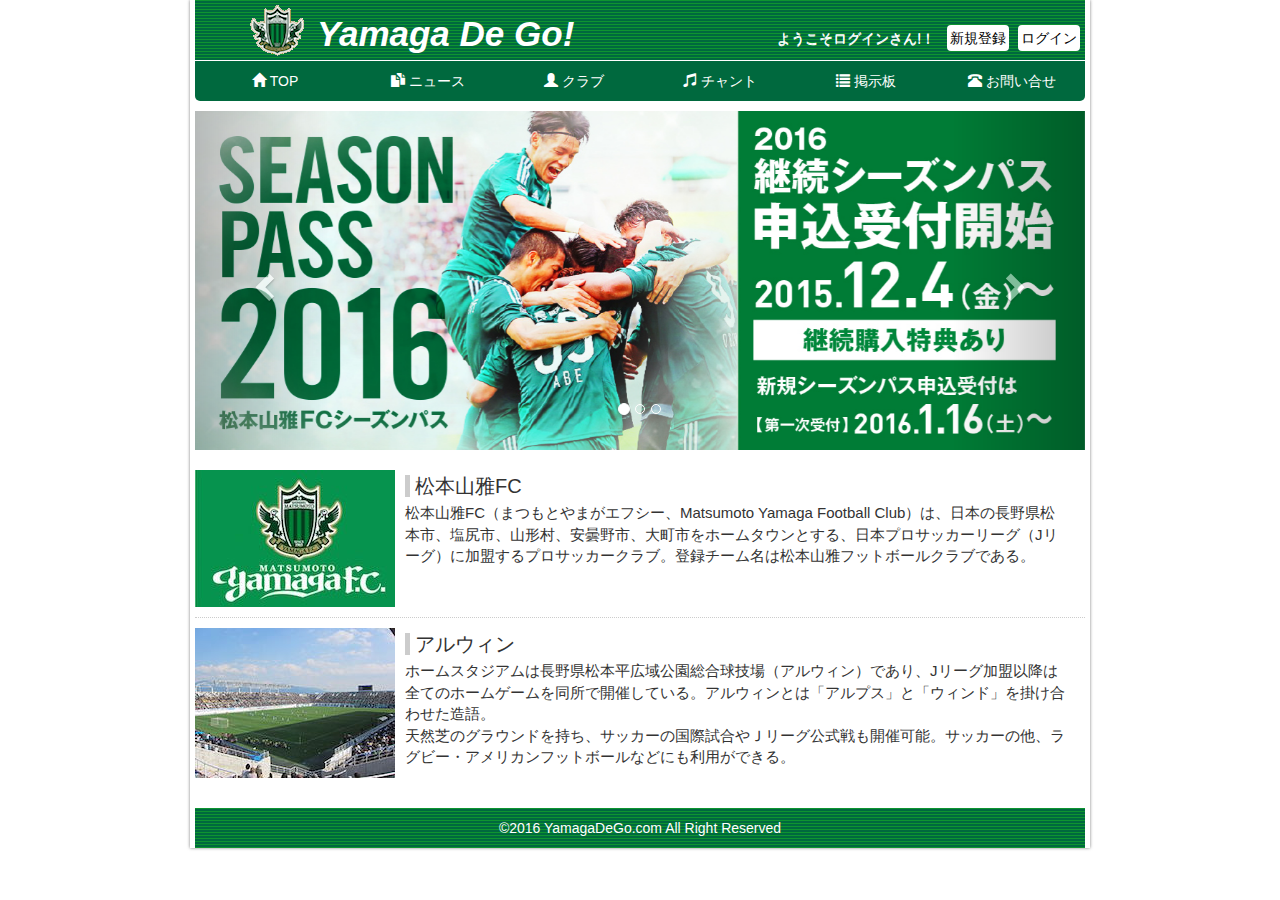
<file: index.html>
<!DOCTYPE html>
<html lang="ja">
<head>
  <meta charset="utf-8">
  <meta http-equiv="X-UA-Compatible" content="IE=edge">
  <meta name="viewport" content="width=device-width, initial-scale=1">
  <title>YamagaDeGO!</title>
  <link rel="shortcut icon" href="img/favicon.ico" type="	image/vnd.microsoft.icon">
  <link rel="stylesheet" href="css/mycss.css">
  <link rel="stylesheet" href="css/bootstrap.min.css">

</head>
<body>

  <!-- - - - - - - - ヘッダー  - - - - - - - - -->
  <div id="container">

    <header>
      <img src="img/YamagaLogo_mini.gif" alt="logo">
      <h1><p>Yamaga De Go!</p></h1>
      <ul>
        <li id="name">ようこそログインさん!！</li>
        <li><a href="http://google.com">新規登録</a></li>
        <li><a href="http://google.com">ログイン</a></li>
      </ul>
    </header>

    <!-- - - - - - - - メニュー  - - - - - - - - -->

    <nav>
      <ul class="nav nav-pills nav-justified">
        <li role="presentation"><a href="index.html">
          <i class="glyphicon glyphicon-home"></i> TOP</a>
        </li>
        <li role="presentation"><a href="news.html">
          <i class="glyphicon glyphicon-duplicate"></i> ニュース</a>
        </li>
        <li role="presentation"><a href="club.html">
          <i class="glyphicon glyphicon-user"></i> クラブ</a>
        </li>
          <li role="presentation"><a href="chant.html">
          <i class="glyphicon glyphicon-music"></i> チャント</a>
        </li>
        <li role="presentation"><a href="board.html">
          <i class="glyphicon glyphicon-list"></i> 掲示板</a>
        </li>
        <li role="presentation"><a href="contact.html">
          <i class="glyphicon glyphicon-phone-alt"></i> お問い合せ</a>
        </li>
      </ul>
    </nav>

    <!-- - - - - - - - アイキャッチ(カルーセル)  - - - - - - - - -->

    <div class="eyecatch">
      <div id="carousel-example-generic" class="carousel slide" data-ride="carousel" data-interval="6000" style="width:890px; margin: 0;">
        <!-- Indicators -->
        <ol class="carousel-indicators">
          <li data-target="#carousel-example-generic" data-slide-to="0" class="active"></li>
          <li data-target="#carousel-example-generic" data-slide-to="1"></li>
          <li data-target="#carousel-example-generic" data-slide-to="2"></li>
        </ol>

        <!-- Wrapper for slides -->
        <div class="carousel-inner" role="listbox">
          <div class="item active">
            <img src="img/eye1.jpg" alt="eye1">
            <div class="carousel-caption"></div>
          </div>
          <div class="item">
            <img src="img/eye2.jpg" alt="eye2">
            <div class="carousel-caption"></div>
          </div>
          <div class="item">
            <img src="img/eye3.jpg" alt="eye3">
            <div class="carousel-caption"></div>
          </div>
        </div>

        <!-- Controls -->
        <a class="left carousel-control" href="#carousel-example-generic" role="button" data-slide="prev">
          <span class="glyphicon glyphicon-chevron-left" aria-hidden="true"></span>
          <span class="sr-only">Previous</span>
        </a>
        <a class="right carousel-control" href="#carousel-example-generic" role="button" data-slide="next">
          <span class="glyphicon glyphicon-chevron-right" aria-hidden="true"></span>
          <span class="sr-only">Next</span>
        </a>
      </div>
    </div><!-- eyecatch -->

    <!-- - - - - - - - 説明文  - - - - - - - - -->
    <div id="main">
      <div class="row">
        <div class="left_img">
          <img src="img/YamagaLogo.jpg" alt="logo">
        </div>
        <div class="right_text">
          <h3>松本山雅FC</h3>
          <p>
            松本山雅FC（まつもとやまがエフシー、Matsumoto Yamaga Football Club）は、日本の長野県松本市、塩尻市、山形村、安曇野市、大町市をホームタウンとする、日本プロサッカーリーグ（Jリーグ）に加盟するプロサッカークラブ。登録チーム名は松本山雅フットボールクラブである。
          </p>
        </div>
      </div><!-- row -->
      <div class="row">
        <div class="left_img">
          <img src="img/alwin.jpg" alt="studium">
        </div>
        <div class="right_text">
          <h3>アルウィン</h3>
          <p>
            ホームスタジアムは長野県松本平広域公園総合球技場（アルウィン）であり、Jリーグ加盟以降は全てのホームゲームを同所で開催している。アルウィンとは「アルプス」と「ウィンド」を掛け合わせた造語。<br>
            天然芝のグラウンドを持ち、サッカーの国際試合やＪリーグ公式戦も開催可能。サッカーの他、ラグビー・アメリカンフットボールなどにも利用ができる。
          </p>
        </div>
      </div><!-- row -->
    </div><!-- main -->

    <!-- - - - - - - - フッター  - - - - - - - - -->
    <footer>
      <p>©2016 YamagaDeGo.com All Right Reserved</p>
    </footer>
    <div id="back-to-top"><a href="#">Top</a></div>

  </div><!-- container -->

  <!-- jQuery (necessary for Bootstrap's JavaScript plugins) -->
  <script src="https://ajax.googleapis.com/ajax/libs/jquery/1.11.3/jquery.min.js"></script>
  <!-- Include all compiled plugins (below), or include individual files as needed -->
  <script src="js/bootstrap.min.js"></script>
  <!-- JavaScript -->
  <script>
  $(function(){
    //ページ最上部への移動処理
    $("#back-to-top").hide();
    $(window).scroll(function(){
      if($(this).scrollTop() > 60){
        $("#back-to-top").fadeIn();
      }else {
        $("#back-to-top").fadeOut();
      }
    });
    $("#back-to-top a").click(function(){
      $("body").animate({scrollTop:0}, 100);
      return false;
    });
  });
  </script>
  <!-- LiveReload -->
  <script>document.write('<script src="http://' + (location.host || 'localhost').split(':')[0] + ':35729/livereload.js?snipver=1"></' + 'script>')</script>
</body>
</html>
</file>
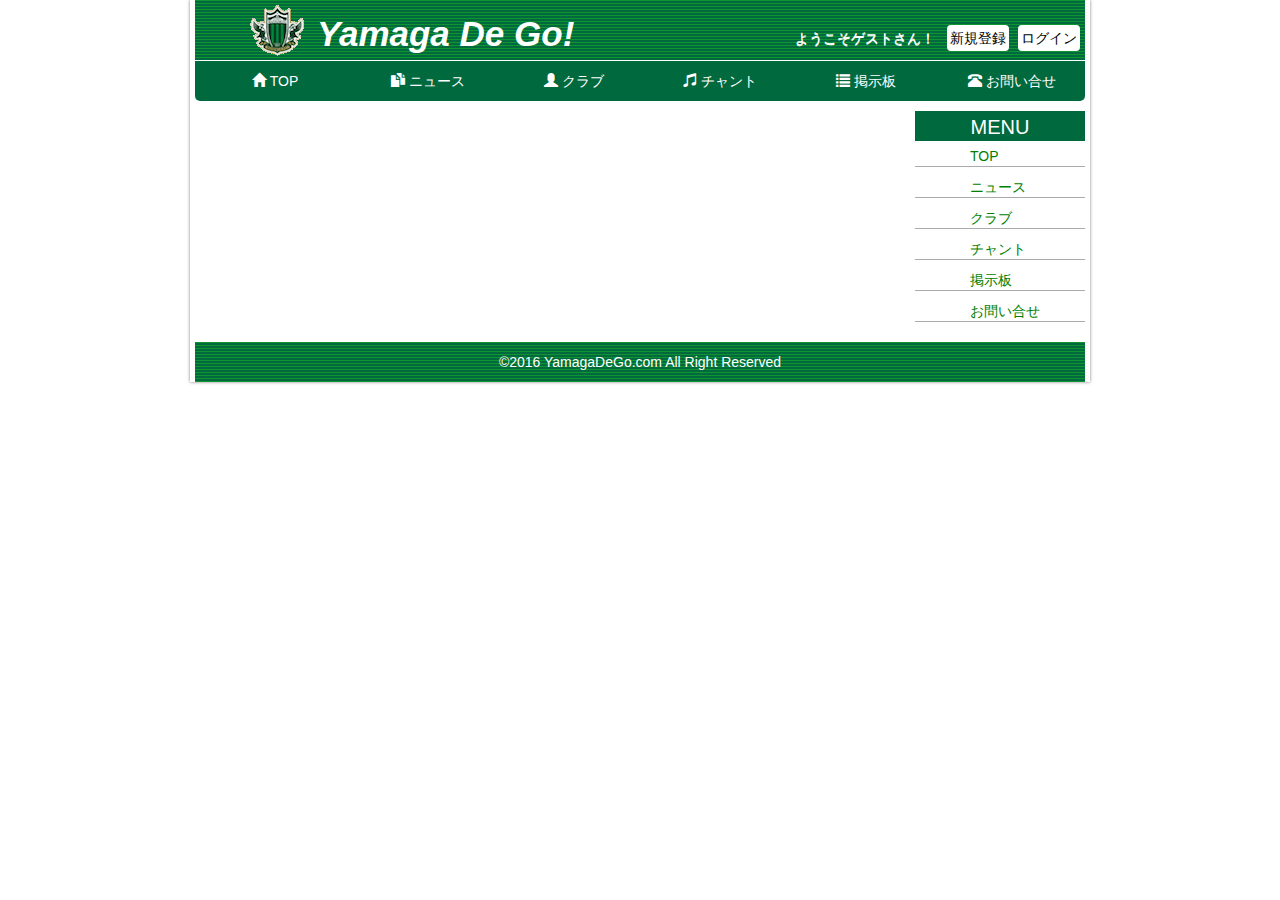
<file: board.html>
<!DOCTYPE html>
<html lang="ja">
<head>
	<meta charset="utf-8">
	<meta http-equiv="X-UA-Compatible" content="IE=edge">
	<meta name="viewport" content="width=device-width, initial-scale=1">
	<title>YamagaDeGo! - ニュース</title>
	<link rel="shortcut icon" href="img/favicon.ico" type="	image/vnd.microsoft.icon">
	<link rel="stylesheet" href="css/mycss.css">
	<link rel="stylesheet" href="css/bootstrap.min.css">
</head>
<body>

	<!-- - - - - - - - ヘッダー  - - - - - - - - -->
	<div id="container">

		<header>
			<img src="img/YamagaLogo_mini.gif" alt="logo">
			<h1><p>Yamaga De Go!</p></h1>
			<ul>
				<li id="name">ようこそゲストさん！</li>
				<li><a href="http://google.com">新規登録</a></li>
				<li><a href="http://google.com">ログイン</a></li>
			</ul>
		</header>

		<!-- - - - - - - - メニュー  - - - - - - - - -->

		<nav>
			<ul class="nav nav-pills nav-justified">
				<li role="presentation"><a href="index.html">
					<i class="glyphicon glyphicon-home"></i> TOP</a>
				</li>
				<li role="presentation"><a href="news.html">
					<i class="glyphicon glyphicon-duplicate"></i> ニュース</a>
				</li>
				<li role="presentation"><a href="club.html">
					<i class="glyphicon glyphicon-user"></i> クラブ</a>
				</li>
				<li role="presentation"><a href="chant.html">
					<i class="glyphicon glyphicon-music"></i> チャント</a>
				</li>
				<li role="presentation"><a href="board.html">
					<i class="glyphicon glyphicon-list"></i> 掲示板</a>
				</li>
				<li role="presentation"><a href="contact.html">
					<i class="glyphicon glyphicon-phone-alt"></i> お問い合せ</a>
				</li>
			</ul>
		</nav>

		<!-- - - - - メイン - - - - - -->
		<div id="frame">
			<div id="board">

			</div><!-- board -->

			<!-- - - - - サイドバー - - - - - -->
			<div id="sidebar">
				<h4>MENU</h4>
				<ul>
					<li><a href="index.html">TOP</a></li>
					<li><a href="news.html">ニュース</a></li>
					<li><a href="club.html">クラブ</a></li>
					<li><a href="chant.html">チャント</a></li>
					<li><a href="board.html">掲示板</a></li>
					<li><a href="contact.html">お問い合せ</a></li>
				</ul>
			</div><!-- sidebar -->

		</div><!-- frame -->

		<!-- - - - - フッター - - - - - -->
		<footer>
			<p>©2016 YamagaDeGo.com All Right Reserved</p>
		</footer>
		<div id="back-to-top"><a href="#">Top</a></div>

	</div><!-- container -->

	<!-- jQuery (necessary for Bootstrap's JavaScript plugins) -->
	<script src="https://ajax.googleapis.com/ajax/libs/jquery/1.11.3/jquery.min.js"></script>
	<!-- Include all compiled plugins (below), or include individual files as needed -->
	<script src="js/bootstrap.min.js"></script>
	<!-- JavaScript -->
	<script>
	$(function() {

		//ページ最上部への移動処理
		$("#back-to-top").hide();
		$(window).scroll(function(){
			if($(this).scrollTop() > 60){
				$("#back-to-top").fadeIn();
			}else {
				$("#back-to-top").fadeOut();
			}
		});
		$("#back-to-top a").click(function(){
			$("body").animate({scrollTop:0}, 100);
			return false;
		});
	});
	</script>


	<!-- LiveReload -->
	<script>document.write('<script src="http://' + (location.host || 'localhost').split(':')[0] + ':35729/livereload.js?snipver=1"></' + 'script>')</script>
</body>
</html>
</file>
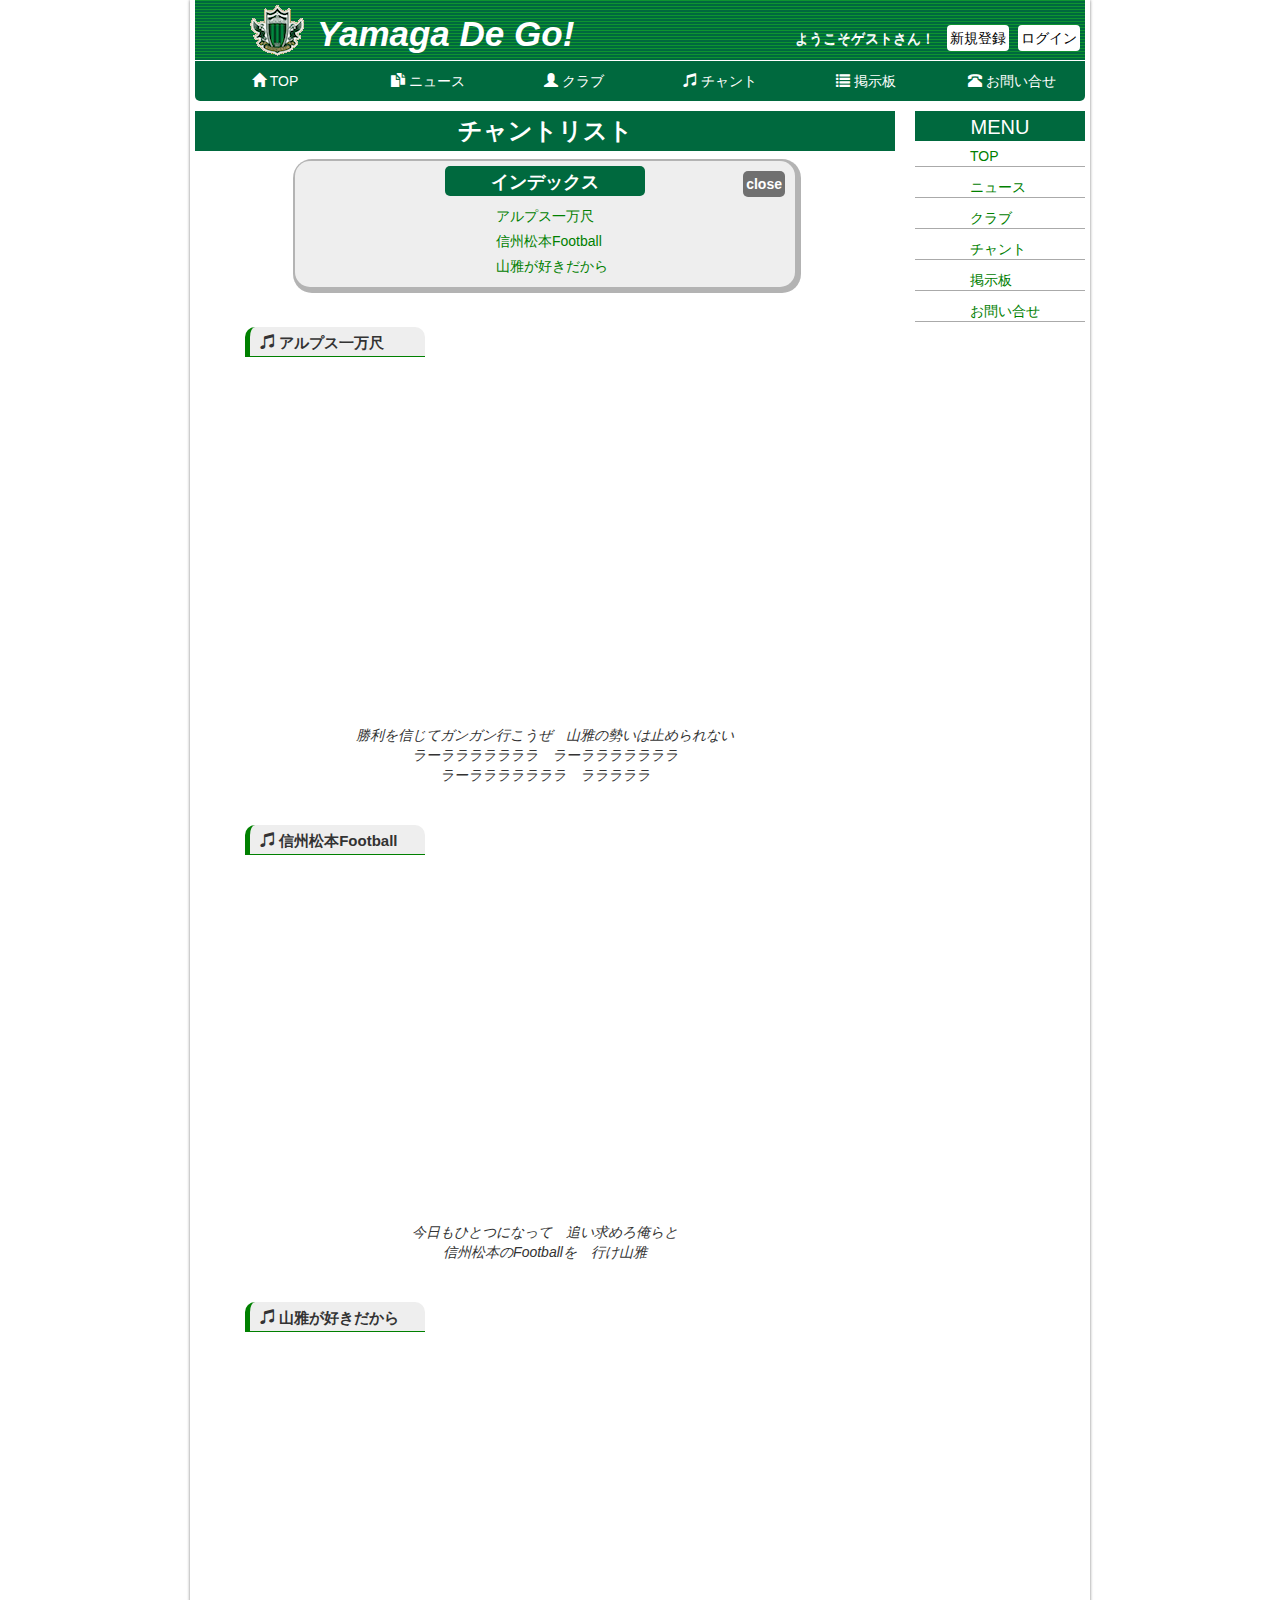
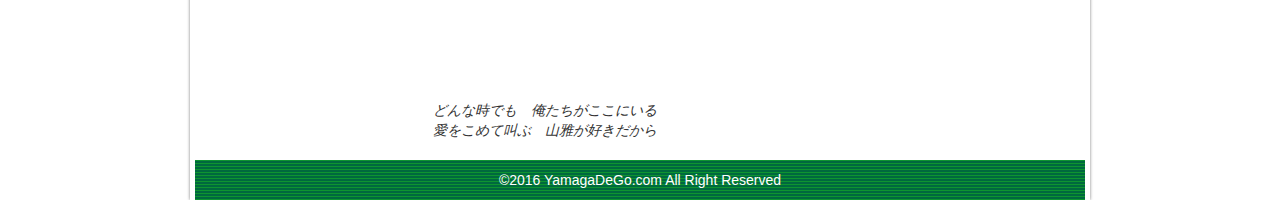
<file: chant.html>
<!DOCTYPE html>
<html lang="ja">
<head>
	<meta charset="utf-8">
	<meta http-equiv="X-UA-Compatible" content="IE=edge">
	<meta name="viewport" content="width=device-width, initial-scale=1">
	<title>YamagaDeGo! - クラブ情報</title>
	<link rel="shortcut icon" href="img/favicon.ico" type="	image/vnd.microsoft.icon">
	<link rel="stylesheet" href="css/mycss.css">
	<link rel="stylesheet" href="css/bootstrap.min.css">
</head>
<body>

	<!-- - - - - - - - ヘッダー  - - - - - - - - -->
	<div id="container">

		<header>
			<img src="img/YamagaLogo_mini.gif" alt="logo">
			<h1><p>Yamaga De Go!</p></h1>
			<ul>
				<li id="name">ようこそゲストさん！</li>
				<li><a href="http://google.com">新規登録</a></li>
				<li><a href="http://google.com">ログイン</a></li>
			</ul>
		</header>

		<!-- - - - - - - - メニュー  - - - - - - - - -->

		<nav>
			<ul class="nav nav-pills nav-justified">
				<li role="presentation"><a href="index.html">
					<i class="glyphicon glyphicon-home"></i> TOP</a>
				</li>
				<li role="presentation"><a href="news.html">
					<i class="glyphicon glyphicon-duplicate"></i> ニュース</a>
				</li>
				<li role="presentation"><a href="club.html">
					<i class="glyphicon glyphicon-user"></i> クラブ</a>
				</li>
				<li role="presentation"><a href="chant.html">
					<i class="glyphicon glyphicon-music"></i> チャント</a>
				</li>
				<li role="presentation"><a href="board.html">
					<i class="glyphicon glyphicon-list"></i> 掲示板</a>
				</li>
				<li role="presentation"><a href="contact.html">
					<i class="glyphicon glyphicon-phone-alt"></i> お問い合せ</a>
				</li>
			</ul>
		</nav>

		<!-- - - - - メイン - - - - - -->
		<div id="frame">
			<div id="chant_main">
				<h3>チャントリスト</h3>

				<!-- 目次 -->
				<div id="chant_index">
					<h4>インデックス</h4>
					<div class="index_close">
						<label for="check">close</label>
						<input id="check" type="checkbox">
					</div>

					<div class="panel">
						<ul class="panel_list">
							<li><a href="#alps">アルプス一万尺</a></li>
							<li><a href="#m_football">信州松本Football</a></li>
							<li><a href="#iloveyamaga">山雅が好きだから</a></li>
						</ul>
					</div>
					<div style="clear-both;"></div>
				</div><!-- chant_index -->

				<!-- コンテンツ -->
				<div id="chant_contents">
					<div class="chant_title" id="alps"><i class="glyphicon glyphicon-music"></i> アルプス一万尺
					</div>
					<br><div class="embed-responsive embed-responsive-16by9" style="width:80%;">
						<iframe class="embed-responsive-item"  src="https://www.youtube.com/embed/R7kk4_y2TAE?start=804"></iframe>
					</div>
					<p>勝利を信じてガンガン行こうぜ　山雅の勢いは止められない<br>
						ラーラララララララ　ラーラララララララ<br>
						ラーラララララララ　ラララララ
					</p>

					<div class="chant_title" id="m_football"><i class="glyphicon glyphicon-music"></i> 信州松本Football
					</div>
					<br><div class="embed-responsive embed-responsive-16by9" style="width:80%;">
						<iframe class="embed-responsive-item"  src="https://www.youtube.com/embed/R7kk4_y2TAE?start=764&end=804"></iframe>
					</div>
					<p>今日もひとつになって　追い求めろ俺らと<br>
						信州松本のFootballを　行け山雅
					</p>

					<div class="chant_title" id="iloveyamaga"><i class="glyphicon glyphicon-music"></i> 山雅が好きだから
					</div>
					<br><div class="embed-responsive embed-responsive-16by9" style="width:80%;">
						<iframe class="embed-responsive-item"  src="https://www.youtube.com/embed/R7kk4_y2TAE?start=733&end=764"></iframe>
					</div>
					<p>どんな時でも　俺たちがここにいる<br>
						愛をこめて叫ぶ　山雅が好きだから
					</p>

				</div><!-- chant_contents -->

			</div><!-- chant_main -->

			<!-- - - - - サイドバー - - - - - -->
			<div id="sidebar">
				<h4>MENU</h4>
				<ul>
					<li><a href="index.html">TOP</a></li>
					<li><a href="news.html">ニュース</a></li>
					<li><a href="club.html">クラブ</a></li>
					<li><a href="chant.html">チャント</a></li>
					<li><a href="board.html">掲示板</a></li>
					<li><a href="contact.html">お問い合せ</a></li>
				</ul>
			</div><!-- sidebar -->

		</div><!-- frame -->

		<!-- - - - - フッター - - - - - -->
		<footer>
			<p>©2016 YamagaDeGo.com All Right Reserved</p>
		</footer>
		<div id="back-to-top"><a href="#">Top</a></div>

	</div><!-- container -->

	<!-- jQuery (necessary for Bootstrap's JavaScript plugins) -->
	<script src="https://ajax.googleapis.com/ajax/libs/jquery/1.11.3/jquery.min.js"></script>
	<!-- Include all compiled plugins (below), or include individual files as needed -->
	<script src="js/bootstrap.min.js"></script>
	<!-- JavaScript -->
	<script>
	$(function() {
		//インデックスの非表示処理
		$("#check").click(function(e) {
			if($(this).prop("checked")){
				$(".panel_list").addClass("hidden");
				$(".index_close label").text("open");
			}else {
				$(".panel_list").removeClass("hidden");
				$(".panel_list").addClass("show");
				$(".index_close label").text("close");
			}
		});

		//ページ最上部への移動処理
		$("#back-to-top").hide();
		$(window).scroll(function(){
			if($(this).scrollTop() > 60){
				$("#back-to-top").fadeIn();
			}else {
				$("#back-to-top").fadeOut();
			}
		});
		$("#back-to-top a").click(function(){
			$("body").animate({scrollTop:0}, 100);
			return false;
		});
	});
	</script>


<!-- LiveReload -->
<script>document.write('<script src="http://' + (location.host || 'localhost').split(':')[0] + ':35729/livereload.js?snipver=1"></' + 'script>')</script>
</body>
</html>
</file>
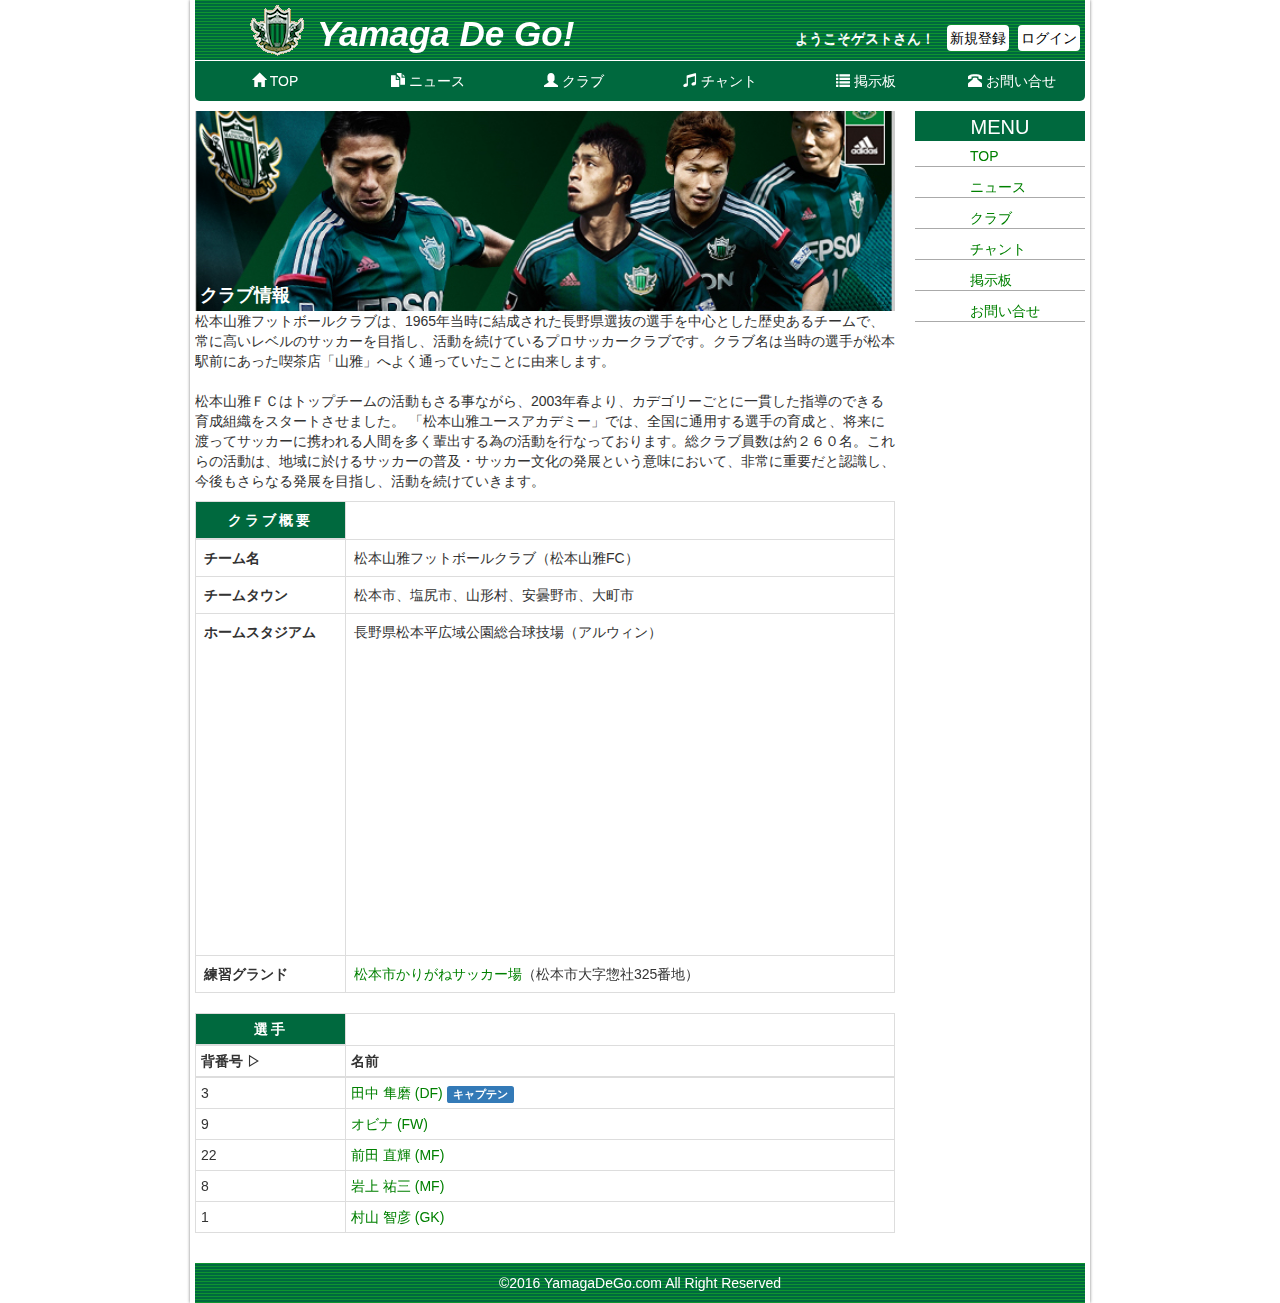
<file: club.html>
<!DOCTYPE html>
<html lang="ja">
<head>
	<meta charset="utf-8">
	<meta http-equiv="X-UA-Compatible" content="IE=edge">
	<meta name="viewport" content="width=device-width, initial-scale=1">
	<title>YamagaDeGo! - クラブ情報</title>
	<link rel="shortcut icon" href="img/favicon.ico" type="	image/vnd.microsoft.icon">
	<link rel="stylesheet" href="css/mycss.css">
	<link rel="stylesheet" href="css/bootstrap.min.css">
</head>
<body>

	<!-- - - - - - - - ヘッダー  - - - - - - - - -->
	<div id="container">

		<header>
			<img src="img/YamagaLogo_mini.gif" alt="logo">
			<h1><p>Yamaga De Go!</p></h1>
			<ul>
				<li id="name">ようこそゲストさん！</li>
				<li><a href="http://google.com">新規登録</a></li>
				<li><a href="http://google.com">ログイン</a></li>
			</ul>
		</header>

		<!-- - - - - - - - メニュー  - - - - - - - - -->

		<nav>
			<ul class="nav nav-pills nav-justified">
				<li role="presentation"><a href="index.html">
					<i class="glyphicon glyphicon-home"></i> TOP</a>
				</li>
				<li role="presentation"><a href="news.html">
					<i class="glyphicon glyphicon-duplicate"></i> ニュース</a>
				</li>
				<li role="presentation"><a href="club.html">
					<i class="glyphicon glyphicon-user"></i> クラブ</a>
				</li>
				<li role="presentation"><a href="chant.html">
					<i class="glyphicon glyphicon-music"></i> チャント</a>
				</li>
				<li role="presentation"><a href="board.html">
					<i class="glyphicon glyphicon-list"></i> 掲示板</a>
				</li>
				<li role="presentation"><a href="contact.html">
					<i class="glyphicon glyphicon-phone-alt"></i> お問い合せ</a>
				</li>
			</ul>
		</nav>

		<!-- - - - - アイキャッチ - - - - - -->
		<div id="frame">
			<div id="club_data">
				<div id="club_eyecatch">
					<h4>クラブ情報</h4>
				</div>
				<p>
					松本山雅フットボールクラブは、1965年当時に結成された長野県選抜の選手を中心とした歴史あるチームで、常に高いレベルのサッカーを目指し、活動を続けているプロサッカークラブです。クラブ名は当時の選手が松本駅前にあった喫茶店「山雅」へよく通っていたことに由来します。<br><br>
					松本山雅ＦＣはトップチームの活動もさる事ながら、2003年春より、カデゴリーごとに一貫した指導のできる育成組織をスタートさせました。 「松本山雅ユースアカデミー」では、全国に通用する選手の育成と、将来に渡ってサッカーに携われる人間を多く輩出する為の活動を行なっております。総クラブ員数は約２６０名。これらの活動は、地域に於けるサッカーの普及・サッカー文化の発展という意味において、非常に重要だと認識し、今後もさらなる発展を目指し、活動を続けていきます。<br>
				</p>
				<!-- テーブル -->
				<table class="table table-bordered">
					<thead>
						<tr><th id="table_title">クラブ概要</th></tr>
					</thead>
					<tbody>
						<tr><th>チーム名</th><td>松本山雅フットボールクラブ（松本山雅FC）</td></tr>
						<tr><th>チームタウン</th><td>松本市、塩尻市、山形村、安曇野市、大町市</td></tr>
						<tr><th>ホームスタジアム</th><td>長野県松本平広域公園総合球技場（アルウィン）
							<iframe id="stadium_map"  src="https://www.google.com/maps/embed?pb=!1m18!1m12!1m3!1d25674.514052536255!2d137.9072122817777!3d36.179786051176784!2m3!1f0!2f0!3f0!3m2!1i1024!2i768!4f13.1!3m3!1m2!1s0x0000000000000000%3A0x981b97d91f5a3b45!2z44Ki44Or44Km44Kj44Oz!5e0!3m2!1sja!2sjp!4v1449933449178" width="500" height="300" frameborder="0" style="border:0" allowfullscreen>
							</iframe></td></tr>
							<tr><th>練習グランド</th><td><a id="ground_link"  href="https://goo.gl/maps/CM5kb66GMZM2" target="_blank">松本市かりがねサッカー場</a>（松本市大字惣社325番地）<br></td></tr>
						</tbody>
					</thead>
				</table>

				<!-- - - - - 選手 - - - - - -->
				<div id="club_player">

					<table class="table table-bordered table-condensed">
						<thead>
							<tr>
								<tr><th id="table_title">選手</th></tr>

								<th id="for_width" class="dothesort" data-type="integer">背番号<span class="arrow"> ▷                  </span></th>
								<th class="dothesort" data-type="string">名前</th>
							</tr>
						</thead>
						<tbody class="player_tbody">
							<tr class="player">
								<td class="number">3</td>
								<td><a href="https://ja.wikipedia.org/wiki/%E7%94%B0%E4%B8%AD%E9%9A%BC%E7%A3%A8" data-toggle="tooltip" title="wikipedia" target="_blank">田中 隼磨 (DF) </a><span class="label label-primary">キャプテン</span></td>
							</tr>
							<tr class="player">
								<td class="number">9</td>
								<td><a href="https://ja.wikipedia.org/wiki/%E3%82%AA%E3%83%93%E3%83%8A" data-toggle="tooltip" title="wikipedia" target="_blank">オビナ (FW)</a></td>
							</tr>
							<tr class="player">
								<td class="number">22</td>
								<td><a href="https://ja.wikipedia.org/wiki/%E5%89%8D%E7%94%B0%E7%9B%B4%E8%BC%9D" data-toggle="tooltip" title="wikipedia" target="_blank">前田 直輝 (MF)</a></td>
							</tr>
							<tr class="player">
								<td class="number">8</td>
								<td><a href="https://ja.wikipedia.org/wiki/%E5%B2%A9%E4%B8%8A%E7%A5%90%E4%B8%89" data-toggle="tooltip" title="wikipedia" target="_blank">岩上 祐三 (MF)</a></td>
							</tr>
							<tr class="player">
								<td class="number">1</td>
								<td><a href="https://ja.wikipedia.org/wiki/%E6%9D%91%E5%B1%B1%E6%99%BA%E5%BD%A6" data-toggle="tooltip" title="wikipedia" target="_blank">村山 智彦 (GK)</a></td>
							</tr>
						</tbody>
					</table>

				</div><!-- club_player -->

			</div><!-- club_data -->

			<!-- - - - - サイドバー - - - - - -->
			<div id="sidebar">
				<h4>MENU</h4>
				<ul>
					<li><a href="index.html">TOP</a></li>
					<li><a href="news.html">ニュース</a></li>
					<li><a href="club.html">クラブ</a></li>
					<li><a href="chant.html">チャント</a></li>
					<li><a href="board.html">掲示板</a></li>
					<li><a href="contact.html">お問い合せ</a></li>
				</ul>
			</div><!-- sidebar -->
		</div><!-- frame -->

		<!-- - - - - フッター - - - - - -->
		<footer>
			<p>©2016 YamagaDeGo.com All Right Reserved</p>
		</footer>

	</div><!-- container -->

	<!-- jQuery (necessary for Bootstrap's JavaScript plugins) -->
	<script src="https://ajax.googleapis.com/ajax/libs/jquery/1.11.3/jquery.min.js"></script>
	<!-- Include all compiled plugins (below), or include individual files as needed -->
	<script src="js/bootstrap.min.js"></script>
	<!-- JavaScript -->
	<script>
	$(function() {
		////////選手テーブル並び替え処理/////////
		var sortOrder = 1; // 1:昇順, -1:降順

		$(".dothesort").click(function() {

			var type = $(this).data("type");//string , integer
			var col = $(this).index();// 0, 1, 2, ...

			var $rows = $(".player");//行全体を取得

			//行を並び替え（背番号で）
			$rows.sort(function(a, b) {
				return compare(a, b, type, col) * sortOrder;
			});

			//tbodyを並び替えされた行全体で入れ替え
			$(".player_tbody").empty().append($rows);

			//並び替えの種類をマークで表示
			var arrow = sortOrder === 1 ? " ▲" : " ▼";
			$(".dothesort > .arrow").text("");
			$(this).find(".arrow").text(arrow);

			//並び替えを反転
			sortOrder *= -1;

		});

		function compare(a, b, type, col) {
			var _a = $(a).find(".number").eq(col).text();
			var _b = $(b).find(".number").eq(col).text();

			if(type == "string") {
				if(_a < _b){
					return -1;
				}
				if(_a > _b){
					return 1;
				}
				return 0;
			}else {
				_a *= 1; // *= 1は文字列から数値に変換
				_b *= 1;
				return _a - _b;
			}
		}

		//tooltip
		$("[data-toggle=tooltip]").tooltip();
	});
	</script>

	<!-- LiveReload -->
	<script>document.write('<script src="http://' + (location.host || 'localhost').split(':')[0] + ':35729/livereload.js?snipver=1"></' + 'script>')</script>
</body>
</html>
</file>
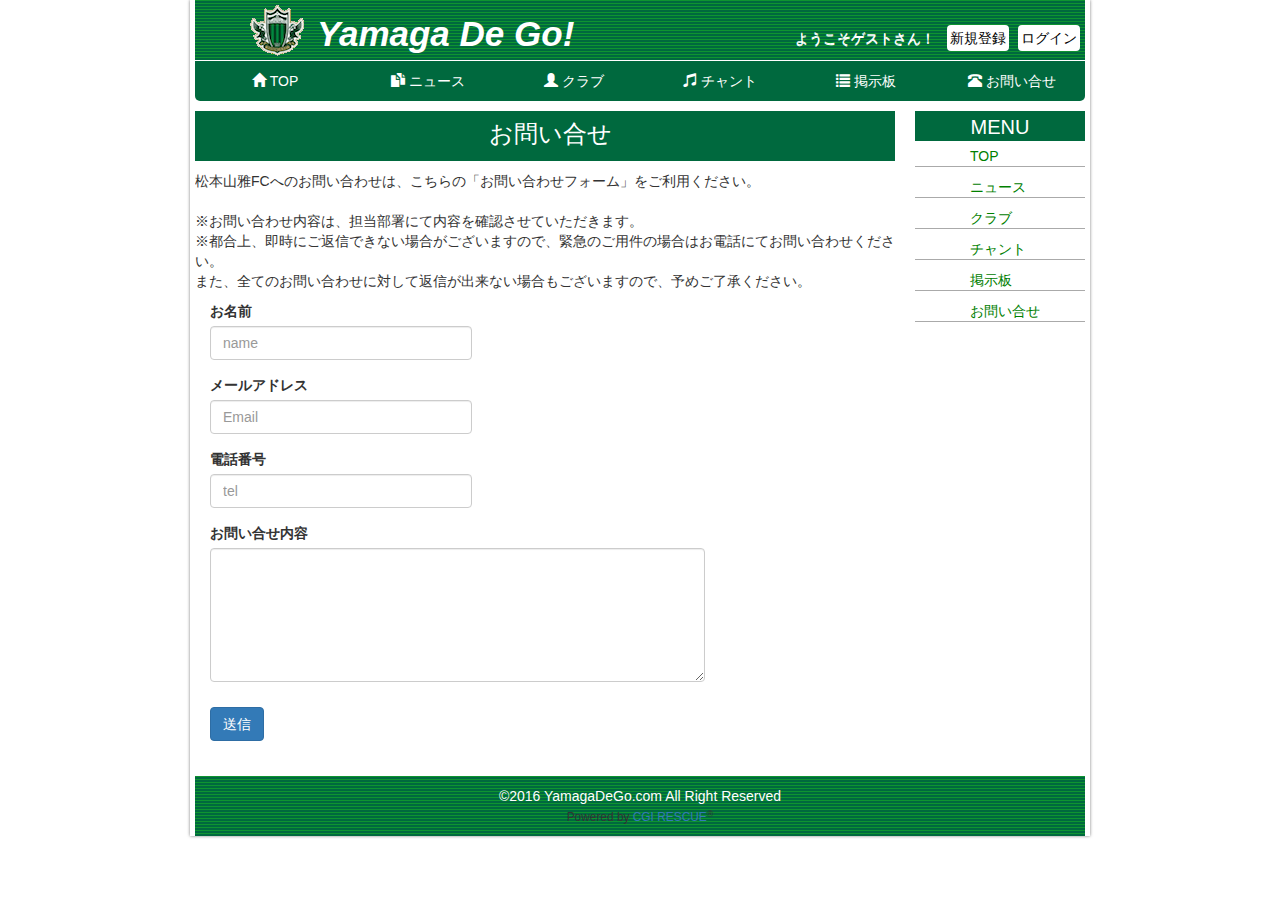
<file: contact.html>
<!DOCTYPE html>
<html lang="ja">
<head>
	<meta charset="utf-8">
	<meta http-equiv="X-UA-Compatible" content="IE=edge">
	<meta name="viewport" content="width=device-width, initial-scale=1">
	<title>YamagaDeGo! - お問い合せ</title>
	<link rel="shortcut icon" href="img/favicon.ico" type="	image/vnd.microsoft.icon">
	<link rel="stylesheet" href="css/mycss.css">
	<link rel="stylesheet" href="css/bootstrap.min.css">

</head>
<body>

	<!-- - - - - - - - ヘッダー  - - - - - - - - -->
	<div id="container">

		<header>
			<img src="img/YamagaLogo_mini.gif" alt="logo">
			<h1><p>Yamaga De Go!</p></h1>
			<ul>
				<li id="name">ようこそゲストさん！</li>
				<li><a href="http://google.com">新規登録</a></li>
				<li><a href="http://google.com">ログイン</a></li>
			</ul>
		</header>

		<!-- - - - - - - - メニュー  - - - - - - - - -->

		<nav>
			<ul class="nav nav-pills nav-justified">
				<li role="presentation"><a href="index.html">
					<i class="glyphicon glyphicon-home"></i> TOP</a>
				</li>
				<li role="presentation"><a href="news.htlm">
					<i class="glyphicon glyphicon-duplicate"></i> ニュース</a>
				</li>
				<li role="presentation"><a href="club.html">
					<i class="glyphicon glyphicon-user"></i> クラブ</a>
				</li>
				<li role="presentation"><a href="chant.html">
					<i class="glyphicon glyphicon-music"></i> チャント</a>
				</li>
				<li role="presentation"><a href="board.html">
					<i class="glyphicon glyphicon-list"></i> 掲示板</a>
				</li>
				<li role="presentation"><a href="contact.html">
					<i class="glyphicon glyphicon-phone-alt"></i> お問い合せ</a>
				</li>
			</ul>
		</nav>

		<!-- - - - -問い合わせフォーム - - - - - -->
		<div id="frame">
			<div id="contact">
				<h3>お問い合せ</h3>
				<p>松本山雅FCへのお問い合わせは、こちらの「お問い合わせフォーム」をご利用ください。<br><br>※お問い合わせ内容は、担当部署にて内容を確認させていただきます。<br>※都合上、即時にご返信できない場合がございますので、緊急のご用件の場合はお電話にてお問い合わせください。<br>また、全てのお問い合わせに対して返信が出来ない場合もございますので、予めご了承ください。<br></p>

				<form action="https://www.rescue.ne.jp/form/mail.cgi" method="POST">
					<!-- CGI設定 -->
					<input type="hidden" name="_uid" value="SYsq5ENXtGhLAFPG">
					<input type="hidden" name="_done" value="http://google.com">
					<input type="hidden" name="_subject" value="お問い合せ">
					<div class="form-group col-md-5">
						<label for="InputName">お名前</label>
						<input type="name" class="form-control" id="InputName" placeholder="name" required>
					</div>
					<div class="form-group col-md-5">
						<label for="InputEmail1">メールアドレス</label>
						<input type="email" class="form-control" id="InputEmail" placeholder="Email" required>
					</div>
					<div class="form-group col-md-5">
						<label for="InputNumber">電話番号</label>
						<input type="number" class="form-control" id="InputNumber" placeholder="tel" required>
					</div>
					<div class="form-group col-md-9">
						<label for="InputInquiry">お問い合せ内容</label>
						<textarea class="form-control" rows="6" required></textarea>
					</div>
					<button type="submit" class="btn btn-primary">送信</button>
				</form>
			</div><!-- contact -->

			<div id="sidebar">
				<h4>MENU</h4>
				<ul>
					<li><a href="index.html">TOP</a></li>
					<li><a href="news.html">ニュース</a></li>
					<li><a href="club.html">クラブ</a></li>
					<li><a href="chant.html">チャント</a></li>
					<li><a href="board.html">掲示板</a></li>
					<li><a href="contact.html">お問い合せ</a></li>
				</ul>
			</div><!-- sidebar -->
		</div><!-- frame -->

		<footer>
			<p>©2016 YamagaDeGo.com All Right Reserved</p>
			<small>Powered by <a href="http://www.rescue.ne.jp/" target="_blank">CGI RESCUE</a><sup>&reg;</sup></small>
		</footer>

	</div><!-- container -->
	<script>document.write('<script src="http://' + (location.host || 'localhost').split(':')[0] + ':35729/livereload.js?snipver=1"></' + 'script>')</script>
</body>
</html>
</file>
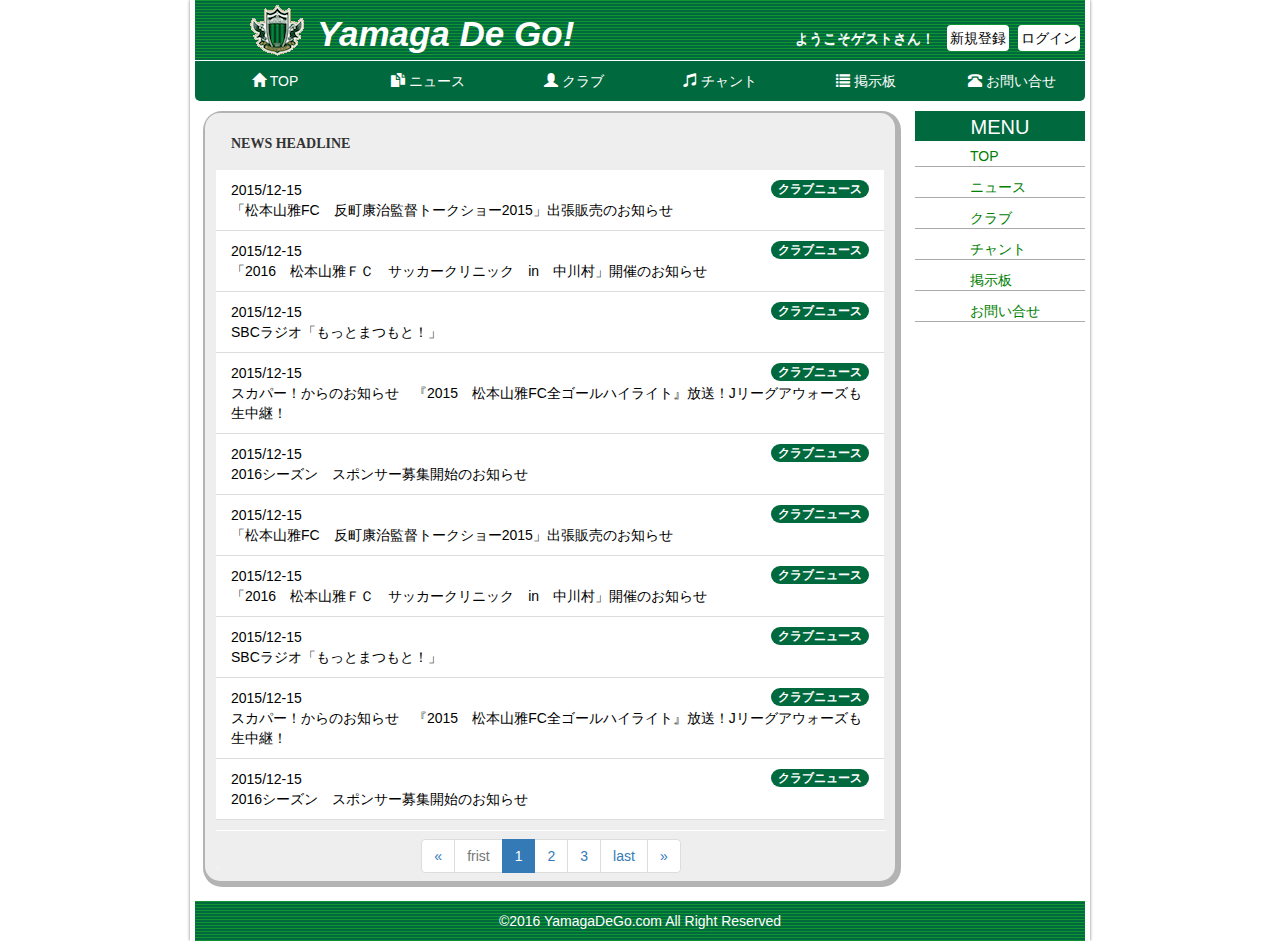
<file: news.html>
<!DOCTYPE html>
<html lang="ja">
<head>
	<meta charset="utf-8">
	<meta http-equiv="X-UA-Compatible" content="IE=edge">
	<meta name="viewport" content="width=device-width, initial-scale=1">
	<title>YamagaDeGo! - ニュース</title>
	<link rel="shortcut icon" href="img/favicon.ico" type="	image/vnd.microsoft.icon">
	<link rel="stylesheet" href="css/mycss.css">
	<link rel="stylesheet" href="css/bootstrap.min.css">
</head>
<body>

	<!-- - - - - - - - ヘッダー  - - - - - - - - -->
	<div id="container">

		<header>
			<img src="img/YamagaLogo_mini.gif" alt="logo">
			<h1><p>Yamaga De Go!</p></h1>
			<ul>
				<li id="name">ようこそゲストさん！</li>
				<li><a href="http://google.com">新規登録</a></li>
				<li><a href="http://google.com">ログイン</a></li>
			</ul>
		</header>

		<!-- - - - - - - - メニュー  - - - - - - - - -->

		<nav>
			<ul class="nav nav-pills nav-justified">
				<li role="presentation"><a href="index.html">
					<i class="glyphicon glyphicon-home"></i> TOP</a>
				</li>
				<li role="presentation"><a href="news.html">
					<i class="glyphicon glyphicon-duplicate"></i> ニュース</a>
				</li>
				<li role="presentation"><a href="club.html">
					<i class="glyphicon glyphicon-user"></i> クラブ</a>
				</li>
				<li role="presentation"><a href="chant.html">
					<i class="glyphicon glyphicon-music"></i> チャント</a>
				</li>
				<li role="presentation"><a href="board.html">
					<i class="glyphicon glyphicon-list"></i> 掲示板</a>
				</li>
				<li role="presentation"><a href="contact.html">
					<i class="glyphicon glyphicon-phone-alt"></i> お問い合せ</a>
				</li>
			</ul>
		</nav>

		<!-- - - - - メイン - - - - - -->
		<div id="frame">
			<div id="news">
				<div class="panel">
					<!-- Default panel contents -->
					<div class="panel-heading">NEWS HEADLINE</div>

					<!-- NewsList group -->
					<ul class="list-group">
						<a href="https://ja.wikipedia.org/wiki/%E5%8F%8D%E7%94%BA%E5%BA%B7%E6%B2%BB"><li class="list-group-item">2015/12-15<span class="badge">クラブニュース</span><br>「松本山雅FC　反町康治監督トークショー2015」出張販売のお知らせ</li></a>
						<a href="https://ja.wikipedia.org/wiki/%E5%8F%8D%E7%94%BA%E5%BA%B7%E6%B2%BB"><li class="list-group-item">2015/12-15<span class="badge">クラブニュース</span><br>「2016　松本山雅ＦＣ　サッカークリニック　in　中川村」開催のお知らせ</li></a>
						<a href="https://ja.wikipedia.org/wiki/%E5%8F%8D%E7%94%BA%E5%BA%B7%E6%B2%BB"><li class="list-group-item">2015/12-15<span class="badge">クラブニュース</span><br>SBCラジオ「もっとまつもと！」</li></a>
						<a href="https://ja.wikipedia.org/wiki/%E5%8F%8D%E7%94%BA%E5%BA%B7%E6%B2%BB"><li class="list-group-item">2015/12-15<span class="badge">クラブニュース</span><br>スカパー！からのお知らせ　『2015　松本山雅FC全ゴールハイライト』放送！Jリーグアウォーズも生中継！</li></a>
						<a href="https://ja.wikipedia.org/wiki/%E5%8F%8D%E7%94%BA%E5%BA%B7%E6%B2%BB"><li class="list-group-item">2015/12-15<span class="badge">クラブニュース</span><br>2016シーズン　スポンサー募集開始のお知らせ</li></a>
						<a href="https://ja.wikipedia.org/wiki/%E5%8F%8D%E7%94%BA%E5%BA%B7%E6%B2%BB"><li class="list-group-item">2015/12-15<span class="badge">クラブニュース</span><br>「松本山雅FC　反町康治監督トークショー2015」出張販売のお知らせ</li></a>
						<a href="https://ja.wikipedia.org/wiki/%E5%8F%8D%E7%94%BA%E5%BA%B7%E6%B2%BB"><li class="list-group-item">2015/12-15<span class="badge">クラブニュース</span><br>「2016　松本山雅ＦＣ　サッカークリニック　in　中川村」開催のお知らせ</li></a>
						<a href="https://ja.wikipedia.org/wiki/%E5%8F%8D%E7%94%BA%E5%BA%B7%E6%B2%BB"><li class="list-group-item">2015/12-15<span class="badge">クラブニュース</span><br>SBCラジオ「もっとまつもと！」</li></a>
						<a href="https://ja.wikipedia.org/wiki/%E5%8F%8D%E7%94%BA%E5%BA%B7%E6%B2%BB"><li class="list-group-item">2015/12-15<span class="badge">クラブニュース</span><br>スカパー！からのお知らせ　『2015　松本山雅FC全ゴールハイライト』放送！Jリーグアウォーズも生中継！</li></a>
						<a href="https://ja.wikipedia.org/wiki/%E5%8F%8D%E7%94%BA%E5%BA%B7%E6%B2%BB"><li class="list-group-item">2015/12-15<span class="badge">クラブニュース</span><br>2016シーズン　スポンサー募集開始のお知らせ</li></a>
					</ul>
					<div class="panel-footer">
						<nav>
							<ul class="pagination">
								<li>
									<a href="#" aria-label="Previous">
										<span aria-hidden="true">&laquo;</span>
									</a>
								</li>
								<li class="disabled"><a href="#">frist</a></li>
								<li class="active"><a href="#">1</a></li>
								<li><a href="#">2</a></li>
								<li><a href="#">3</a></li>
								<li><a href="#">last</a></li>
								<li>
									<a href="#" aria-label="Next">
										<span aria-hidden="true">&raquo;</span>
									</a>
								</li>
							</ul>
						</nav>
					</div><!-- panel-footer -->

				</div><!-- panel -->

			</div><!-- news -->

			<!-- - - - - サイドバー - - - - - -->
			<div id="sidebar">
				<h4>MENU</h4>
				<ul>
					<li><a href="index.html">TOP</a></li>
					<li><a href="news.html">ニュース</a></li>
					<li><a href="club.html">クラブ</a></li>
					<li><a href="chant.html">チャント</a></li>
					<li><a href="board.html">掲示板</a></li>
					<li><a href="contact.html">お問い合せ</a></li>
				</ul>
			</div><!-- sidebar -->

		</div><!-- frame -->

		<!-- - - - - フッター - - - - - -->
		<footer>
			<p>©2016 YamagaDeGo.com All Right Reserved</p>
		</footer>
		<div id="back-to-top"><a href="#">Top</a></div>

	</div><!-- container -->

	<!-- jQuery (necessary for Bootstrap's JavaScript plugins) -->
	<script src="https://ajax.googleapis.com/ajax/libs/jquery/1.11.3/jquery.min.js"></script>
	<!-- Include all compiled plugins (below), or include individual files as needed -->
	<script src="js/bootstrap.min.js"></script>
	<!-- JavaScript -->
	<script>
	$(function() {

		//ページ最上部への移動処理
		$("#back-to-top").hide();
		$(window).scroll(function(){
			if($(this).scrollTop() > 60){
				$("#back-to-top").fadeIn();
			}else {
				$("#back-to-top").fadeOut();
			}
		});
		$("#back-to-top a").click(function(){
			$("body").animate({scrollTop:0}, 100);
			return false;
		});
	});
	</script>


	<!-- LiveReload -->
	<script>document.write('<script src="http://' + (location.host || 'localhost').split(':')[0] + ':35729/livereload.js?snipver=1"></' + 'script>')</script>
</body>
</html>
</file>
<file: css/mycss.css>
/* mycss.css for gitHub*/

body {
  /*height: 100%;*/
  font-family: Verdana, sans-serif;
  font-size: 16px;
}

/*body > #container {
height: auto;
}*/

#container {
  width: 900px;
  margin: 0 auto;
  padding: 0 5px;
  /* boxに影をつける　水平　垂直　ぼかし　広がり　色指定*/
  box-shadow: 0 0 3px rgba(0, 0, 0, 0.5);

}

header {
  height: 60px;
  color: white;
  padding-left: 50px;
  -webkit-background-size: 3px 3px;
  -moz-background-size: 3px 3px;
  background-size: 3px 3px;
  background-color: #00693e;
  background-image: -webkit-gradient(linear, 0 0, 0 100%, color-stop(.5, #0e9430), color-stop(.5, transparent), to(transparent));
  background-image: -moz-linear-gradient(#0e9430 50%, transparent 50%, transparent);
  background-image: -o-linear-gradient(#0e9430 50%, transparent 50%, transparent);
}

header img {
  margin: 3px 0 0 5px;
}

header h1 {
  display: inline-block;
  margin: 0 0 0 3px;
  padding: 0;
  vertical-align: middle;
  font-style: italic;
}

header h1 > p{
  display: inline-block;
  font-size: 35px;
  font-weight: bold;
  margin: 10px 0 0 5px;
}

header h1 > img {
  overflow: hidden;
  margin-right: 10px;
  padding: 5px;
}

header ul {
  float: right;
  list-style-type: none;

}

header ul > li {
  display: inline-block;
  margin: 25px 5px 0 0;
  padding: 3px;
  background: white;
  border-radius: 4px;
  /*スペース区切りで<水平方向の距離> <垂直方向の距離> <影のぼかし半径> <影の色>を指定*/
  text-shadow: 0 1px 0 #fff;
}

header ul > li:first-child {
  background: none;
  color: white;
}

header ul > li > a {
  text-decoration: none;
  color: black;
  display: block;
}

header ul > li > a:hover {
  text-decoration: none;
  color: black;
  cursor: pointer;
  opacity: 0.5;
}

nav {
  border-top: 1px solid #fff;
  margin: 0 0px 10px 0;
  border-radius: 0 0 5px 5px;
  background-color: #00693e;

}

nav ul > li > a{
  color: white;
}

nav ul > li > a:hover{
  opacity: 0.8;
}

div .eyecatch {
  margin-bottom: 20px;
}

#main {
  margin-left: auto;
  margin-right: auto;
  width: 860px;
}

.row {
  border-bottom: 1px dotted #ccc;
  overflow: hidden;
  margin-bottom: 10px;
}

.row:last-child {
  margin-top: 10px;
  border: none;
}

.row h3 {
  overflow: hidden;
  margin: 5px 0 5px 0 ;
  padding: 0 0 0 5px;
  font-size: 20px;
  border-left: 5px solid #ccc;
}

.left_img {
  float: left;
  width: 200px;
  margin-right: 10px;
  margin-bottom: 10px;

}

.right_text{
  float: left;
  font-size: 15px;
  margin-bottom: 0 0 15px 15px;
}

.right_text p{
  width: 660px;
  margin: 0 0 30px 0;
}

footer {
  text-align: center;
  padding: 10px 0;
  margin-top: 10px;
  -webkit-background-size: 4px 4px;
  -webkit-background-size: 3px 3px;
  -moz-background-size: 3px 3px;
  background-size: 3px 3px;
  background-color: #00693e;
  background-image: -webkit-gradient(linear, 0 0, 0 100%, color-stop(.5, #0e9430), color-stop(.5, transparent), to(transparent));
  background-image: -moz-linear-gradient(#0e9430 50%, transparent 50%, transparent);
  background-image: -o-linear-gradient(#0e9430 50%, transparent 50%, transparent);
}

footer p {
  color: #fff;
  margin: 0;
  padding: 0;
}

#back-to-top {
  position: fixed;
  right: 5px;
  bottom: 5px;
}

#back-to-top > a{
  color: green;
  text-decoration: none;
}

#frame {
  overflow: hidden;
}

#sidebar{
  float: right;
  width: 170px;
}
#sidebar h4{
  width: 170px;
  height: 30px;
  font-size: 20px;
  text-align: center;
  margin: 0 0 0 0;
  padding: 5px 0 5px 0;
  background: #00693e;
  color: white;
}

#sidebar ul {
  width: 170px;
  margin: 5px 0 0 0;
  padding: 0;
  list-style-type: none;
}

#sidebar ul > li{
  width: 170px;
  border-bottom: 1px solid #aaa;
  margin-bottom: 10px;
}

#sidebar ul > li:hover {
  background: #eeeeee;
  opacity: 0.8;
  border-radius: 5px;
}
#sidebar ul > li > a{
  text-align: left;
  padding-left: 55px;
  width: 170px;
  text-decoration: none;
  display: block;
  color: green;
}

div.form-group.col-md-5 {
  margin-right: 400px;
}

div.form-group.col-md-9 {
  margin-right: 200px;
}

#contact button.btn.btn-primary {
  margin: 10px 0 25px 15px;
}

/* * * * * * contact.html * * * * */

#contact {
  width: 700px;
  float: left;
}

#contact h3 {
  background: #00693e;
  text-align: center;
  color: white;
  height: 50px;
  margin: 0 0 10px 0;
  padding: 10px 0 10px 10px;
}

/* * * * * * club.html * * * * */

#club_data {
  width: 700px;
  float: left;
}

div#club_eyecatch {
  background: url('../img/club_data.jpg') no-repeat;
  width: 700px;
  height: 200px;
  background-size: cover;
  float: left;
}

#club_eyecatch img {
  width: 700px;
  float: left;
  padding: 0;
  margin: 0;
  width: 700px;
}

#club_eyecatch h4 {
  color: white;
  font-weight: bold;
  padding: 165px 0 0 5px;
}

iframe #stadium_map {
  margin-top: 5px;
}

#ground_link {
  color: green;
}

#ground_link:hover {
  color: green;
  text-decoration: none;
}

#table_title {
  background: #00693e;
  color: white;
  text-align: center;
  letter-spacing: 3px;
  width: 150px;
}

th#for_width.dothesort {
  width: 150px;
}

.player a{
  color: green;
}

.player a:hover {
  color: green;
  text-decoration: none;
}

span.arrow:hover {
  cursor: pointer;
}

/* * * * * * club.html * * * * */

#chant_main {
  width: 700px;
  float: left;
}

div#chant_index {
  width: 500px;
  height: auto;
  margin-left: 100px;
  margin-bottom: 20px;
}

#chant_main h3, #chant_index h4{
  background: #00693e;
  color: white;
  font-weight: bold;
  text-align: center;
  height: 40px;
  margin: 0 0 10px 0;
  padding-top: 7px;
  vertical-align: bottom;
}

#chant_index h4{
  height: 30px;
  width: 200px;
  margin: 5px 0 10px 150px;
  overflow: hidden;
  float: left;
  clear: both;
  border-radius: 5px;
}

.index_close {
  width: 70px;
  height: 20px;
  float: right;
  text-align: right;
  margin:10px 10px 0 0;
}

.index_close label {
  cursor: pointer;
  margin: 0;
  background-color: #707070;
  border-radius: 5px;
  padding: 3px;
  color: #fff;
}

input {
  display: none;
}

div.panel {
  background: #eee;
  min-height: 40px;
  margin: 0;
  padding: 10px;
  margin-top: 30px;
  border-radius: 15px;
  box-shadow:rgba(102, 102, 102, 0.498039) 2px 2px 0px 4px;
}
.panel_list {
  clear: both;
  list-style-type: none;
  width: 200px;
  margin: 0 0 0 150px;
}

.panel_list > li {
  margin-top: 5px;
}

.panel_list > li > a {
  text-decoration: none;
  color: green;
}

.chant_title{
  width: 30%;
  font-weight: bold;
  font-size: 15px;
  background-color: #eee;
  height: 30px;
  border-bottom: green 1px solid ;
  border-left: green 5px solid ;
  padding: 5px 0 0 10px;
  border-radius: 10px 10px 0 0;
  margin-top: 40px;
}

div.embed-responsive.embed-responsive-16by9{
  margin-left: 70px;
}

#chant_contents {
  width: 600px;
  margin-left: 50px;
}

#chant_contents p{
  font-style: oblique;
  text-align: center;
  margin-top: 10px;
}

/* * * * * * news.html * * * * * * */
#nwes {
  width: 700px;
  float: left;
}

div.panel{
  margin-top: 2px;
}

#news {
  float: left;
  width: 690px;
  margin: 0 0 10px 10px;
}

.list-group-item > span {
  background-color: #00693e;
}

.list-group-item:hover {
  opacity: 0.7;
  background-color: #dddddd;
}

div.panel-heading {
  font-weight: bold;
  font-family: serif;
  margin-bottom: 5px;
}

.list-group > a {
  color: black;
}

.list-group > a:hover {
  text-decoration: none;
  color: black;
}

.panel-footer nav {
  width: 670px;
  height: 40px;
  background-color: #eeeeee;
  margin: 0;
}
div.panel-footer {
  margin-top: 10px;
  padding: 0 0 20px 0;
  text-align: center;
  height: 40px;
  line-height: 50px;
}

ul.pagination {
  margin-top: 8px;
}
</file>
